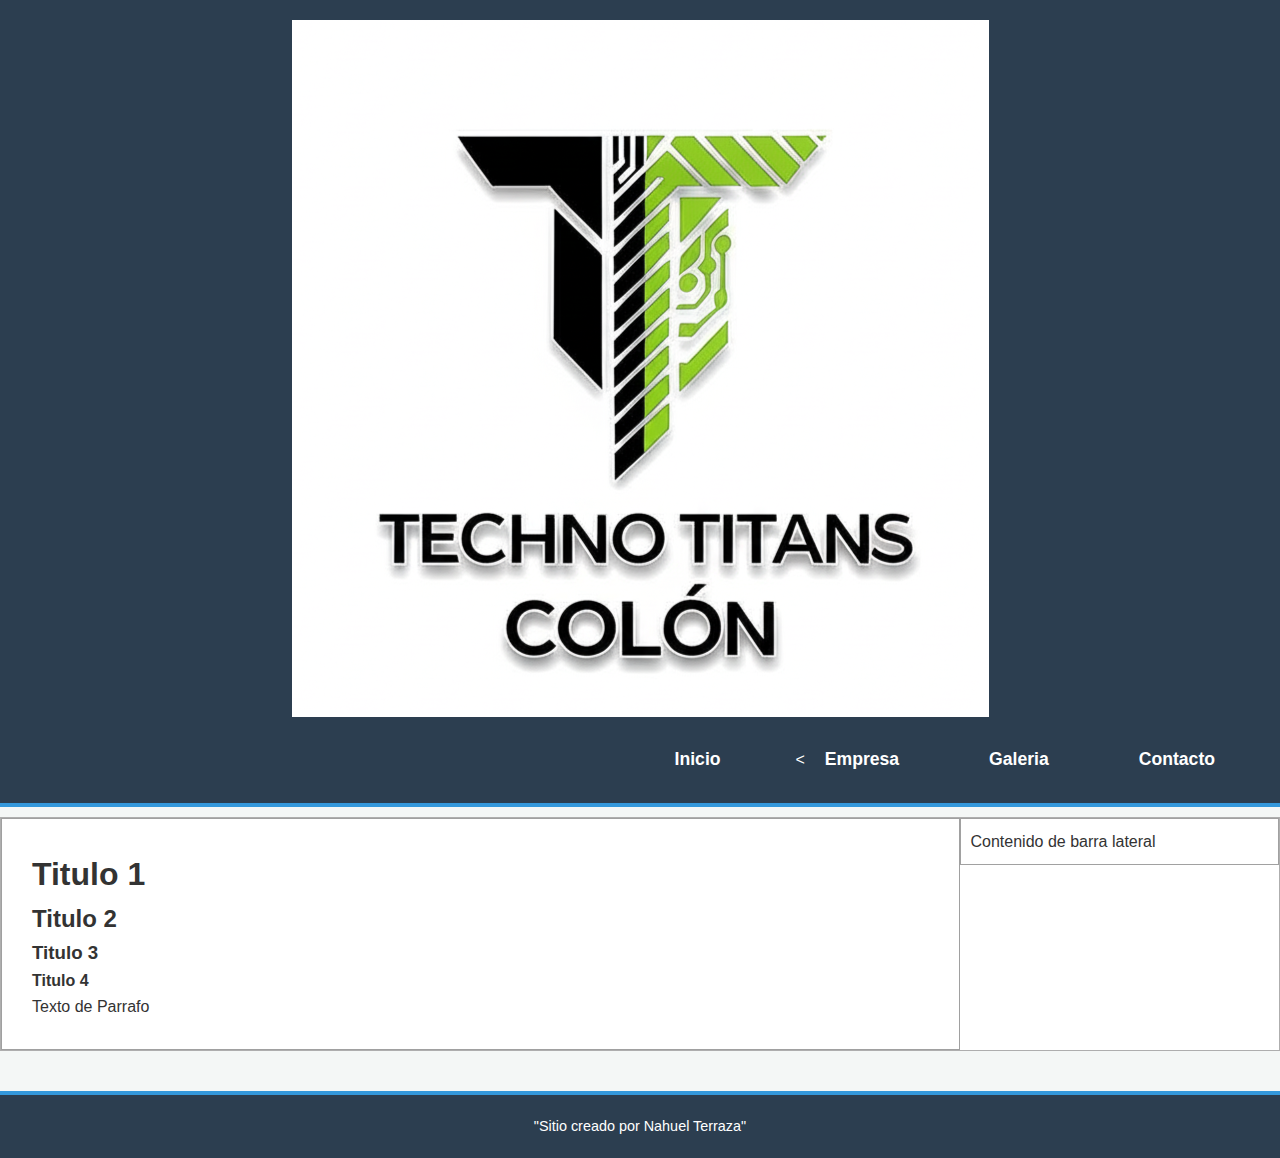
<file: index.html>
<!doctype html>
<head>
    
<link rel="stylesheet" type="text/css" href="estilo.css">

</head>

<html>
    
<body>
    
<header>

    <div class="logo.png">
    <img src="logo.png" />
    </div>
        <nav>
          <ul>
            <li> <a href="index.html">   Inicio</a> </li>
            <li> <<a href="Empresa.html"> Empresa</a> </li>
            <li> <a href="Galeria.html"> Galeria</a> </li>
            <li> <a href="contacto.html">Contacto</a>  </li>
          </ul>
        </nav>

</header>
  <div class="Hero Section">
  </div>
<main>
<section>
  <h1> Titulo 1 </h1>
  <h2> Titulo 2 </h2>
  <h3> Titulo 3 </h3>
  <h4> Titulo 4 </h4>
  <P> Texto de Parrafo <P>
</section>
<aside>
<P> Contenido de barra lateral <P>
</aside>
<div class="clear">

</div>
</main>
<footer>
  <div class= "texto_footer"> <P> "Sitio creado por Nahuel Terraza"</P> </div>

</footer>
</body>
</html>
</file>
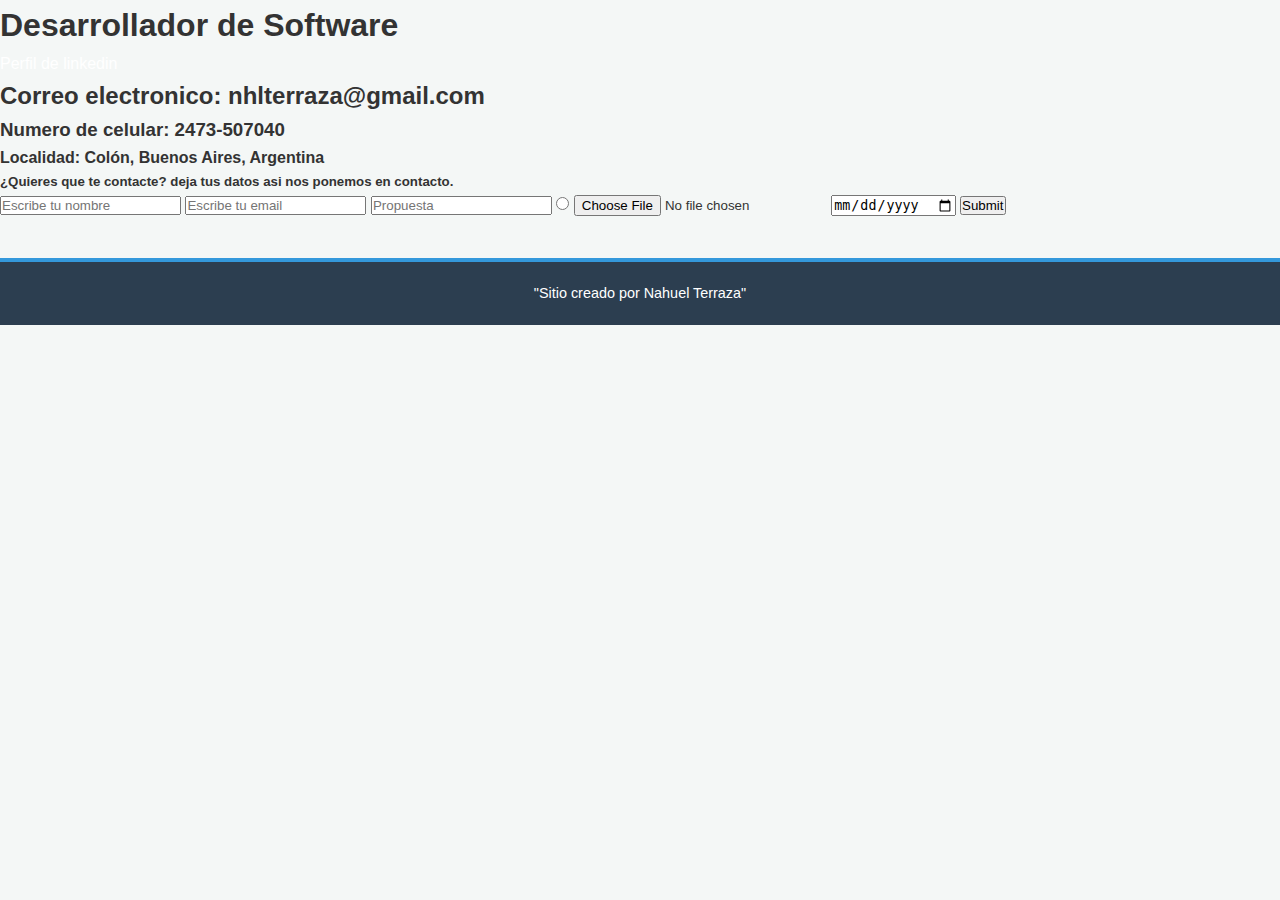
<file: contacto.html>
<!DOCTYPE html>
<html>
<head>
    <link rel="stylesheet" type="text/css" href="estilo.css">
    <title>Nahuel Axel Terraza</title>
</head>
<body>
    <h1>Desarrollador de Software</h1>
    <a href="https://www.linkedin.com/in/nahuel-terraza-/" ">Perfil de linkedin</a>
    <h2>Correo electronico: nhlterraza@gmail.com</h2>
    <h3>Numero de celular: 2473-507040</h3>
    <h4>Localidad: Colón, Buenos Aires, Argentina</h4>
    <h5>¿Quieres que te contacte? deja tus datos asi nos ponemos en contacto.</h5>
    <form>
        <input type="text" placeholder="Escribe tu nombre">
        <input type="email" placeholder="Escribe tu email">
        <input type="text" placeholder="Propuesta">
        <input type="radio">
        <input type="file">
        <input type="date">
        <input type="submit">
    </form>
      <footer>
        <div class="texto_footer"> <P> "Sitio creado por Nahuel Terraza"</P> </div>
      </footer>
</body>
</file>
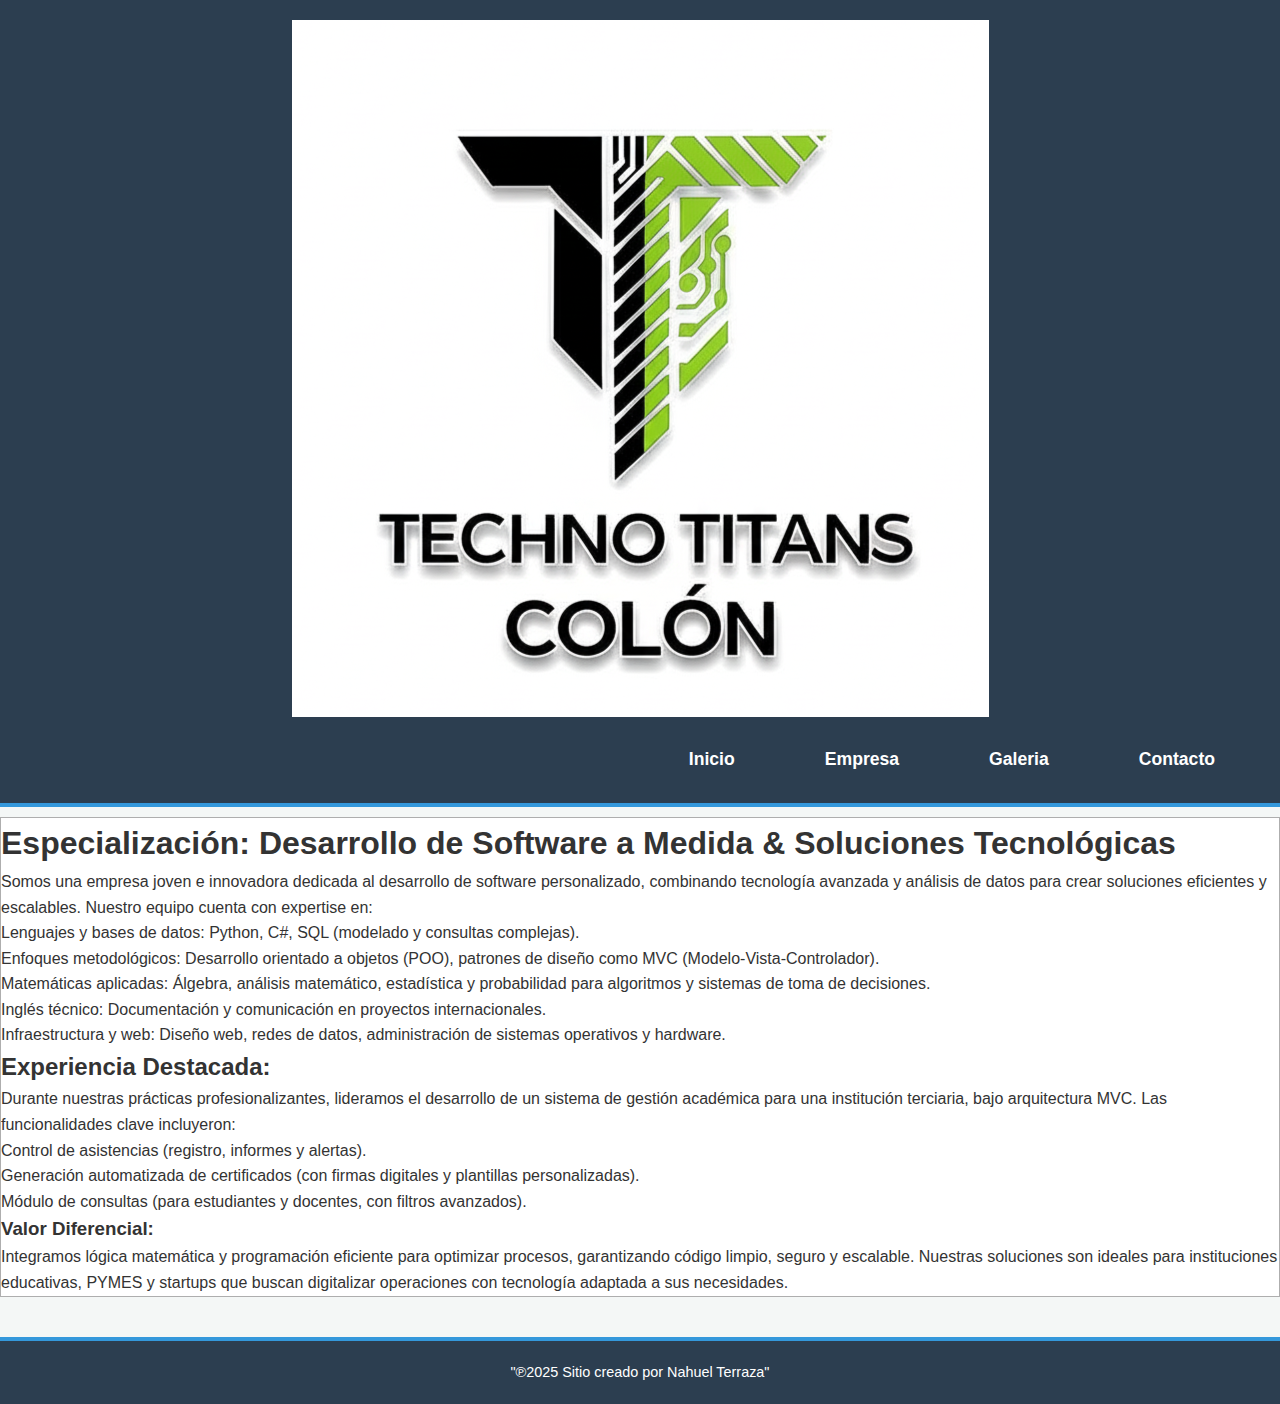
<file: empresa.html>
<!DOCTYPE html>
<html lang="en">
<head>
    <link rel="stylesheet" type="text/css" href="estilo.css">
    <title>Empresa</title>
</head>
<body>
    <header>

    <div class="logo.png">
    <img src="logo.png" alt="Logo de la Empresa"  />
    </div>
        <nav>
          <ul>
            <li> <a href="index.html">  Inicio</a> </li>
            <li> <a href="empresa.html">Empresa</a> </li>
            <li> <a href="galeria.html">Galeria</a> </li>
            <li> <a href="contacto.html">Contacto</a>  </li>
          </ul>
        </nav>

</header>
    <MAIN>
    <h1>Especialización: Desarrollo de Software a Medida & Soluciones Tecnológicas</h1>
    <p>Somos una empresa joven e innovadora dedicada al desarrollo de software personalizado, combinando tecnología avanzada y análisis de datos para crear soluciones eficientes y escalables. Nuestro equipo cuenta con expertise en:</p>
    <ol>
    <li>Lenguajes y bases de datos: Python, C#, SQL (modelado y consultas complejas).</li>
    <li>Enfoques metodológicos: Desarrollo orientado a objetos (POO), patrones de diseño como MVC (Modelo-Vista-Controlador).</li>
    <li>Matemáticas aplicadas: Álgebra, análisis matemático, estadística y probabilidad para algoritmos y sistemas de toma de decisiones.</li>
    <li>Inglés técnico: Documentación y comunicación en proyectos internacionales.</li>
    <li>Infraestructura y web: Diseño web, redes de datos, administración de sistemas operativos y hardware.</li>
    </ol>
    <h2>Experiencia Destacada:</h2>
    <p>Durante nuestras prácticas profesionalizantes, lideramos el desarrollo de un sistema de gestión académica para una institución terciaria, bajo arquitectura MVC. Las funcionalidades clave incluyeron:</p>
    <lo>
        <li>Control de asistencias (registro, informes y alertas).</li>
        <li>Generación automatizada de certificados (con firmas digitales y plantillas personalizadas).</li>
        <li>Módulo de consultas (para estudiantes y docentes, con filtros avanzados).</li>
</ol>
    <h3>Valor Diferencial:</h3>
    <p>Integramos lógica matemática y programación eficiente para optimizar procesos, garantizando código limpio, seguro y escalable. Nuestras soluciones son ideales para instituciones educativas, PYMES y startups que buscan digitalizar operaciones con tecnología adaptada a sus necesidades.</p>
</MAIN>
    <footer>
    <div class= "texto_footer"> <P> "℗2025 Sitio creado por Nahuel Terraza"</P> </div>

</footer>
</body>
</html>
</file>
<file: estilo.css>
*{box-sizing: border-box; /*selector universal*/
margin: 0px;
padding: 0px;}

body{font-family: sans-serif;
font-size: 16px;
color: rgb(30, 30, 30);
background-color: rgb(224, 224, 224);
}

header{
margin: 0px auto;
background-color: rgb(0, 0, 0);
padding: 30px;
overflow: auto;}

.logo{width:300px;
margin: 10px;
float:left;}

.logo {
    width: 300px;
    margin: 10px;
    float: left;
}

.logo img {
    width: 170px;
}

nav{float:right;
    margin-right:30px;
margin-top: 10px;}

nav ul{display: flex;
   gap:20px;}

nav li{list-style: none;}

a:link{color:white; text-decoration: none;}
a:visited{color:white; text-decoration: none;}
a:hover{color:grey; text-decoration: none;}
a:active{color:grey; text-decoration: none;}

.hero{max-width: 1280px;
height: 350px;
background-color: rgb(175, 175, 175);
background-image: url(../imagenes/hero.jpg);
margin: 10px auto;}

main{margin: 10px auto;
border: 1px solid rgb(174, 174, 174);
max-width: 1280px;
background-color: white;}

section{padding:30px;
float: left;
border: 1px solid rgb(160, 160, 160);
width: 75%;}

.clear{clear: both;}

aside{float: right;
border: 1px solid rgb(161, 161, 161);
padding: 10px;
width:25%}

footer{background-color: rgb(0, 0, 0);
text-align: center;}

.texto-footer{font-size: 12px;
margin: 0px auto;
color:rgb(120, 120, 120);
padding-top:40px;
height:150px;}
body {
    font-family: 'Arial', sans-serif; /* Fuente base para la página */
    margin: 0; /* Elimina el margen por defecto del body */
    padding: 0; /* Elimina el padding por defecto del body */
    background-color: #f4f7f6; /* Un color de fondo suave para la página */
    color: #333; /* Color de texto principal */
    line-height: 1.6; /* Espaciado entre líneas para mejor legibilidad */
}

/* Contenedor principal de la página de contacto */
.contact-container {
    max-width: 800px; /* Ancho máximo para centrar el contenido */
    margin: 40px auto; /* Centra el contenedor horizontalmente y añade margen superior/inferior */
    padding: 30px; /* Espaciado interno */
    background-color: #ffffff; /* Fondo blanco para el contenido */
    border-radius: 12px; /* Esquinas ligeramente redondeadas */
    box-shadow: 0 6px 15px rgba(0, 0, 0, 0.1); /* Sombra sutil para profundidad */
    text-align: center; /* Centra el texto dentro del contenedor */
}

/* --- Estilos del Encabezado (Header) --- */
header {
    background-color: #2c3e50; /* Color de fondo oscuro para el encabezado */
    color: #ffffff; /* Texto blanco en el encabezado */
    padding: 20px 0; /* Espaciado vertical */
    text-align: center; /* Centra el contenido del encabezado */
    border-bottom: 4px solid #3498db; /* Borde inferior para un toque de color */
}

header h1 {
    margin: 0; /* Elimina el margen por defecto del h1 */
    font-size: 2.5em; /* Tamaño de fuente grande para el título principal */
    letter-spacing: 1px; /* Espaciado entre letras */
}

/* --- Estilos de la Navegación (Nav) --- */
nav ul {
    list-style: none; /* Quita los puntos de la lista */
    padding: 0; /* Quita el padding por defecto */
    margin: 0; /* Quita el margen por defecto */
    display: flex; /* Usa flexbox para alinear los elementos en una fila */
    justify-content: center; /* Centra los elementos horizontalmente */
    align-items: center; /* Alinea los elementos verticalmente */
    flex-wrap: wrap; /* Permite que los elementos se envuelvan en pantallas pequeñas */
}

nav ul li {
    margin: 10px 20px; /* Espacio entre los elementos de la lista */
}

nav ul li a {
    text-decoration: none; /* Quita el subrayado de los enlaces */
    color: #ffffff; /* Color de texto blanco para los enlaces de navegación */
    font-size: 1.1em; /* Tamaño de fuente uniforme */
    font-weight: bold; /* Texto en negrita */
    padding: 8px 15px; /* Espaciado interno para los enlaces */
    border-radius: 6px; /* Esquinas redondeadas para los botones de navegación */
    transition: background-color 0.3s ease, color 0.3s ease; /* Transición suave al pasar el ratón */
}

nav ul li a:hover {
    background-color: #3498db; /* Fondo azul al pasar el ratón */
    color: #ffffff; /* Texto blanco al pasar el ratón */
}

/* --- Estilos del Formulario de Contacto --- */
.contact-form h2 {
    font-size: 2em; /* Tamaño de fuente para el título del formulario */
    color: #2c3e50; /* Color oscuro para el título */
    margin-bottom: 25px; /* Margen inferior */
}

.form-group {
    margin-bottom: 20px; /* Espacio entre grupos de formulario */
    text-align: left; /* Alinea el texto de las etiquetas a la izquierda */
}

.form-group label {
    display: block; /* Hace que la etiqueta ocupe su propia línea */
    margin-bottom: 8px; /* Espacio entre la etiqueta y el input */
    font-weight: bold; /* Texto de etiqueta en negrita */
    color: #555; /* Color de texto para las etiquetas */
}

.form-group input[type="text"],
.form-group input[type="email"],
.form-group textarea {
    width: calc(100% - 20px); /* Ancho completo menos el padding */
    padding: 12px 10px; /* Espaciado interno */
    border: 1px solid #ccc; /* Borde gris claro */
    border-radius: 8px; /* Esquinas redondeadas */
    font-size: 1em; /* Tamaño de fuente */
    box-sizing: border-box; /* Incluye padding y borde en el ancho total */
    transition: border-color 0.3s ease, box-shadow 0.3s ease; /* Transición suave al enfocar */
}

.form-group input[type="text"]:focus,
.form-group input[type="email"]:focus,
.form-group textarea:focus {
    border-color: #3498db; /* Borde azul al enfocar */
    box-shadow: 0 0 8px rgba(52, 152, 219, 0.3); /* Sombra suave al enfocar */
    outline: none; /* Elimina el contorno por defecto del navegador */
}

.form-group textarea {
    resize: vertical; /* Permite redimensionar verticalmente */
    min-height: 120px; /* Altura mínima para el área de texto */
}

.submit-button {
    background-color: #28a745; /* Fondo verde para el botón de enviar */
    color: #ffffff; /* Texto blanco */
    padding: 14px 25px; /* Espaciado interno */
    border: none; /* Sin borde */
    border-radius: 8px; /* Esquinas redondeadas */
    font-size: 1.1em; /* Tamaño de fuente */
    cursor: pointer; /* Cambia el cursor a una mano al pasar por encima */
    transition: background-color 0.3s ease, transform 0.2s ease; /* Transición suave al pasar el ratón */
    font-weight: bold; /* Texto en negrita */
}

.submit-button:hover {
    background-color: #218838; /* Verde más oscuro al pasar el ratón */
    transform: translateY(-2px); /* Pequeño efecto de elevación */
}

/* --- Estilos del Pie de Página (Footer) --- */
footer {
    background-color: #2c3e50; /* Color de fondo oscuro para el pie de página */
    color: #ffffff; /* Texto blanco */
    text-align: center; /* Centra el texto */
    padding: 20px 0; /* Espaciado vertical */
    margin-top: 40px; /* Margen superior para separarlo del contenido */
    border-top: 4px solid #3498db; /* Borde superior para un toque de color */
}

footer p {
    margin: 0; /* Elimina el margen por defecto del párrafo */
    font-size: 0.9em; /* Tamaño de fuente ligeramente más pequeño */
}

/* --- Clases de Utilidad (si las usas) --- */
.clear {
    clear: both; /* Para limpiar flotantes */
}

/* --- Media Queries para Responsividad --- */
@media (max-width: 768px) {
    .contact-container {
        margin: 20px; /* Reduce el margen en pantallas más pequeñas */
        padding: 20px; /* Reduce el padding */
    }

    header h1 {
        font-size: 2em; /* Ajusta el tamaño del título del encabezado */
    }

    nav ul li {
        margin: 8px 10px; /* Reduce el espacio entre elementos de navegación */
    }

    nav ul li a {
        font-size: 1em; /* Ajusta el tamaño de fuente de los enlaces de navegación */
        padding: 6px 12px;
    }

    .contact-form h2 {
        font-size: 1.8em; /* Ajusta el tamaño del título del formulario */
    }

    .form-group input[type="text"],
    .form-group input[type="email"],
    .form-group textarea {
        width: 100%; /* Asegura que los campos ocupen todo el ancho */
    }
}

@media (max-width: 480px) {
    header h1 {
        font-size: 1.8em;
    }

    nav ul {
        flex-direction: column; /* Apila los elementos de navegación verticalmente */
        align-items: stretch; /* Estira los elementos para ocupar el ancho disponible */
    }

    nav ul li {
        margin: 5px 0; /* Espacio vertical entre elementos apilados */
    }

    nav ul li a {
        text-align: center; /* Centra el texto en los enlaces apilados */
    }

    .contact-form h2 {
        font-size: 1.5em;
    }

    .submit-button {
        width: 100%; /* Botón ocupa todo el ancho en móviles muy pequeños */
    }
}
body{
    margin: 0;
    padding: 0;
}

.row{
    display: flex;
    padding: 5px;
    flex-wrap: wrap;
}
.columna{
    flex: 25%;
    padding: 5px;
}
.columna img{
    margin-top: 5px;
}
@media(max-width: 600px){
    .columna{
        flex: 100%;
    }
}
</file>
